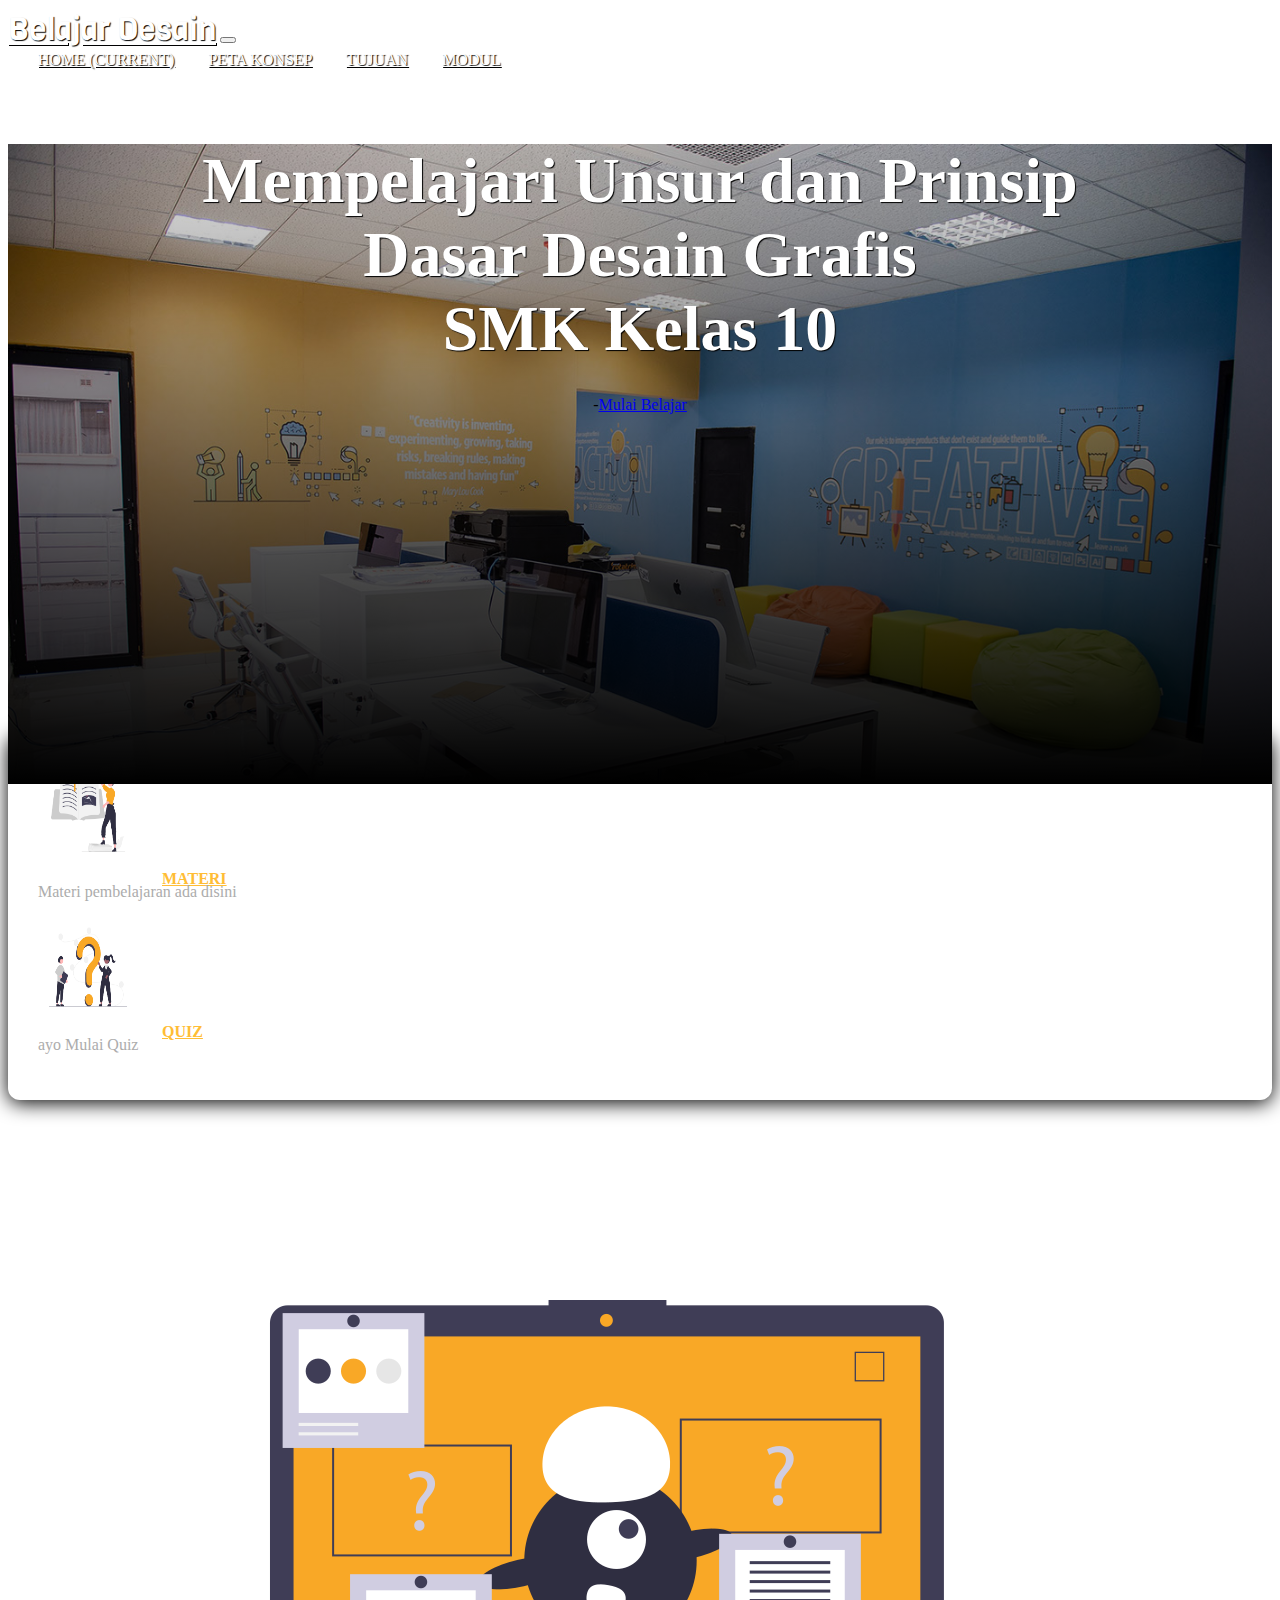
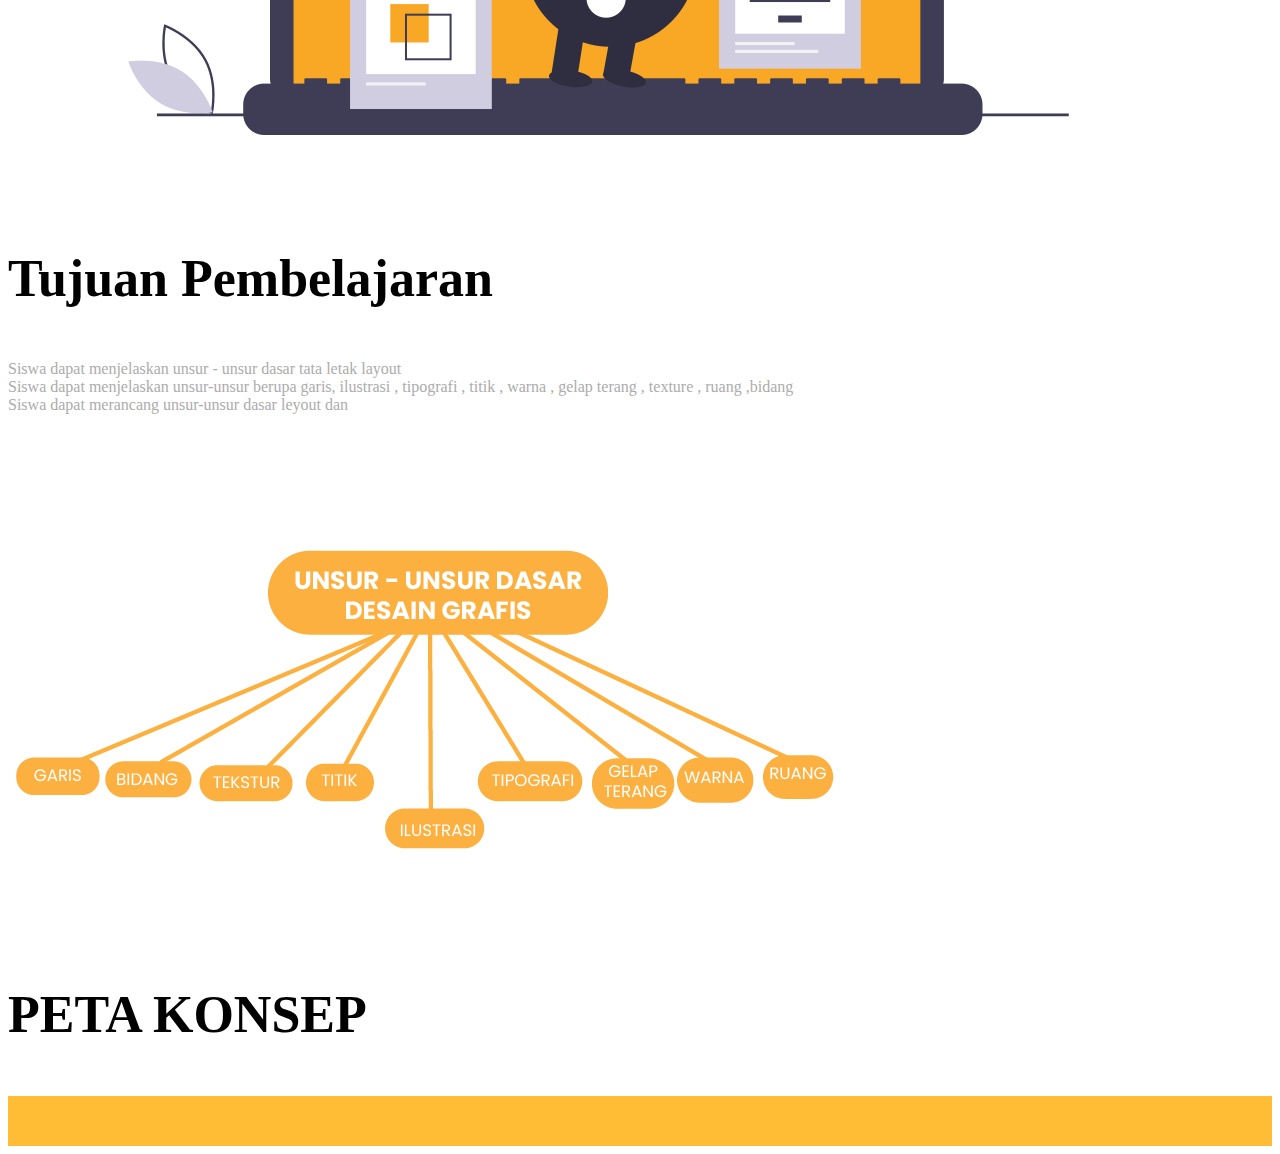
<file: mediapembelajaran.html>
<!doctype html>
<html lang="en">
  <head>
    <!-- Required meta tags -->
    <meta charset="utf-8">
    <meta name="viewport" content="width=device-width, initial-scale=1, shrink-to-fit=no">

    <!-- Bootstrap CSS -->
    <link rel="stylesheet" href="https://cdn.jsdelivr.net/npm/bootstrap@4.6.1/dist/css/bootstrap.min.css" integrity="sha384-zCbKRCUGaJDkqS1kPbPd7TveP5iyJE0EjAuZQTgFLD2ylzuqKfdKlfG/eSrtxUkn" crossorigin="anonymous">
    <!--My Font-->
    <link href="https://fonts.googleapis.com/css2?family=Viga&display=swap" rel="stylesheet">

    <!--My Css-->
    <link rel="stylesheet" href="mediapembelajaran.css">

    <title>BELAJAR DESAIN</title>
  </head>
  <body>
    <!--Navbar-->
      <nav class="navbar navbar-expand-lg navbar-light"  id="home" >
        <div class="fixed-top bg-warning">
          <div class="container"> 
            <a class="navbar-brand" href="#">Belajar Desain</a>
            <button class="navbar-toggler" type="button" data-toggle="collapse" data-target="#navbarNavAltMarkup" aria-controls="navbarNavAltMarkup" aria-expanded="false" aria-label="Toggle navigation">
              <span class="navbar-toggler-icon"></span>
            </button>
            <div class="collapse navbar-collapse " id="navbarNavAltMarkup">
              <div class="navbar-nav ml-auto">
                <a class="nav-link active" href="#home">Home <span class="sr-only">(current)</span></a>
                <a class="nav-link" href="#peta">Peta Konsep</a>
                <a class="nav-link" href="#tentang">Tujuan</a>
                <a class="nav-link" href="img/modul.pdf">Modul</a>
              </div>
            </div>
          </div>
          </div>
      </nav>
    <!--akhirnavbar-->
    
    <!--jumbotron-->
      <div class="jumbotron jumbotron-fluid">
        <div class="container">
          <h1 class="display-4">Mempelajari Unsur dan Prinsip <br>Dasar Desain Grafis</br>SMK Kelas 10 </b></h1>
          -<a href="#mulaibelajar" class="btn tombol bg-warning">Mulai Belajar</a>
        </div>
      </div>

    <!--akhir jumbotron-->

    <!--container-->

    <div class="container">

      <!--info panel-->

      <div class="row justify-content-center">
        <div class="col-10 info-panel">
          <div class="row" id="mulaibelajar">
            <div class="col-lg">
              <img src="gambarmateri.png" alt="gambarmateri" class=" float-left" >
              <a href="index.html" >Materi</a>
              <p> Materi pembelajaran ada disini</p>
            </div>
            <div class="col-lg">
              <img src="latihan.png" alt="latihan" class="float-left">
              <a href="quiz.html" >QUIZ</a>
              <P> ayo Mulai Quiz </P>
            </div>
          </div>
        </div>
      </div>
      <!--akhir info panel-->
      <!--workinspace-->
      <div class="row workingspace" id="tentang">
        <div class="col-lg-6">
          <img src="gambarld.png" alt="gambarld" class="img-fluid">

        </div>
        <div class="col-lg-5">
          <h3>Tujuan Pembelajaran</h3>
          <p>
            Siswa dapat menjelaskan unsur - unsur dasar tata letak layout
            <br>
            Siswa dapat menjelaskan unsur-unsur berupa garis, ilustrasi , tipografi , titik , warna , gelap terang , texture , ruang ,bidang
            <br>
            Siswa dapat merancang unsur-unsur dasar leyout dan
            
          </p>

        </div>
      </div>
      <div class="row workingspace" id="peta">
        <div class="col-lg-6">
          <img src="img/PETAKONSEP-01.png" alt="gambarld" class="img-fluid">

        </div>
        <div class="col-lg-5">
          <h3>PETA KONSEP</h3>
          

        </div>
      </div>

      <!-- akhir workingspace-->


      <!--akhir container-->

    
    </div>
    <div class="bb">
      
    </div>

















    <!-- Optional JavaScript; choose one of the two! -->

    <!-- Option 1: jQuery and Bootstrap Bundle (includes Popper) -->
    <script src="https://cdn.jsdelivr.net/npm/jquery@3.5.1/dist/jquery.slim.min.js" integrity="sha384-DfXdz2htPH0lsSSs5nCTpuj/zy4C+OGpamoFVy38MVBnE+IbbVYUew+OrCXaRkfj" crossorigin="anonymous"></script>
    <script src="https://cdn.jsdelivr.net/npm/bootstrap@4.6.1/dist/js/bootstrap.bundle.min.js" integrity="sha384-fQybjgWLrvvRgtW6bFlB7jaZrFsaBXjsOMm/tB9LTS58ONXgqbR9W8oWht/amnpF" crossorigin="anonymous"></script>

    <!-- Option 2: Separate Popper and Bootstrap JS -->
    <!--
    <script src="https://cdn.jsdelivr.net/npm/jquery@3.5.1/dist/jquery.slim.min.js" integrity="sha384-DfXdz2htPH0lsSSs5nCTpuj/zy4C+OGpamoFVy38MVBnE+IbbVYUew+OrCXaRkfj" crossorigin="anonymous"></script>
    <script src="https://cdn.jsdelivr.net/npm/popper.js@1.16.1/dist/umd/popper.min.js" integrity="sha384-9/reFTGAW83EW2RDu2S0VKaIzap3H66lZH81PoYlFhbGU+6BZp6G7niu735Sk7lN" crossorigin="anonymous"></script>
    <script src="https://cdn.jsdelivr.net/npm/bootstrap@4.6.1/dist/js/bootstrap.min.js" integrity="sha384-VHvPCCyXqtD5DqJeNxl2dtTyhF78xXNXdkwX1CZeRusQfRKp+tA7hAShOK/B/fQ2" crossorigin="anonymous"></script>
    -->
  </body>
</html>
</file>
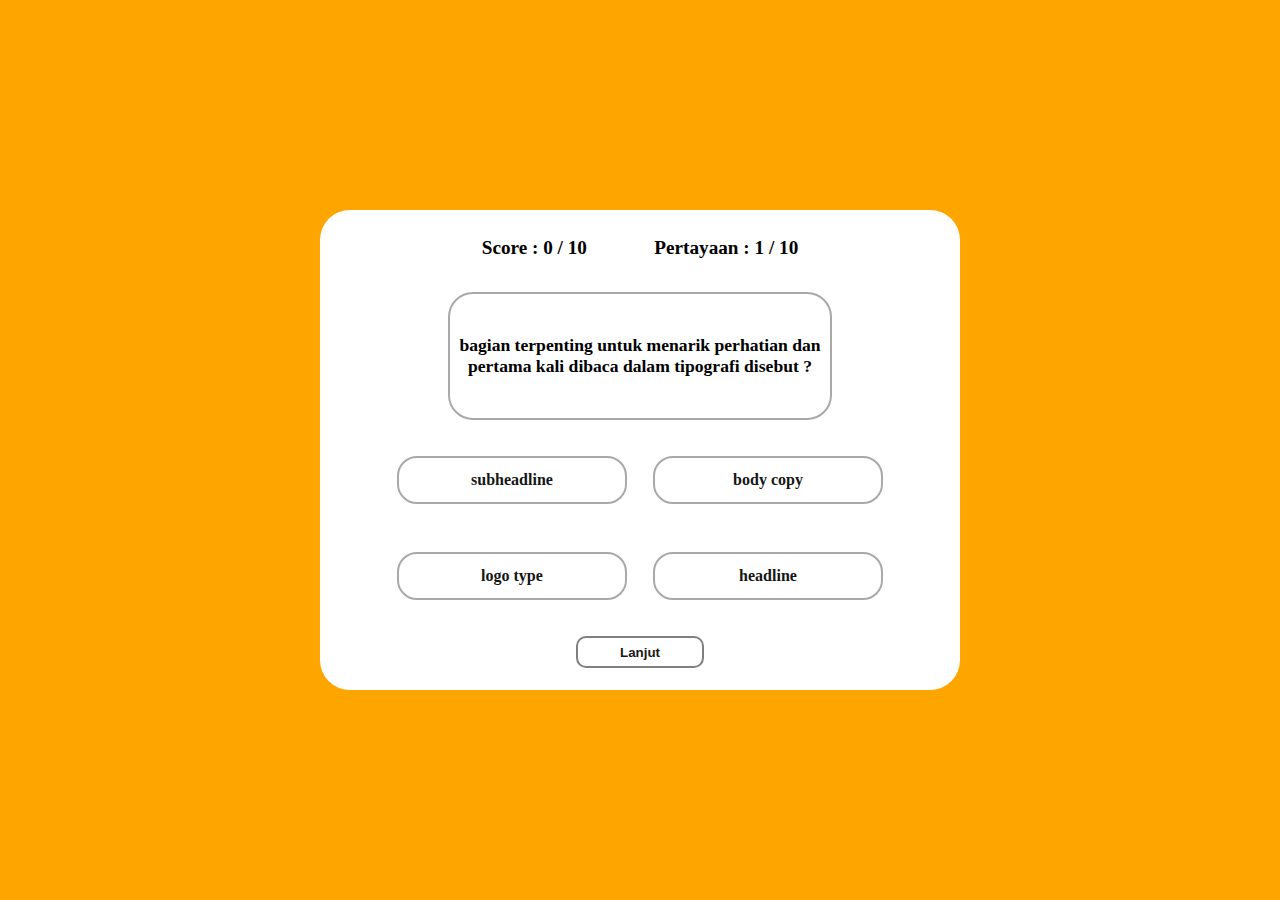
<file: quiz.html>
<!DOCTYPE html>
<html>
<head>
    <title>Ayo Quiz</title>
    <link rel="stylesheet" type="text/css" href="quiz.css">
</head>
<body onload="NextQuestion(0)">
    <main>
        <!-- creating a modal for when quiz ends -->
        <div class="modal-container" id="score-modal">
          
            <div class="modal-content-container">
              
                <h1> Telah Menyelesaikan Quiz</h1>
              
                <div class="grade-details">
                    <p> Soal : 10</p>
                    <p> Jawaban salah: <span id="wrong-answers"></span></p>
                    <p> Jawaban benar : <span id="right-answers"></span></p>
                    <p> Nilai : <span id="grade-percentage"></span>%</p>
                    <p ><span id="remarks"></span></p>
                </div>
              
                <div class="modal-button-container">
                    <button onclick="closeScoreModal()">Lanjut</button>
                </div>
              
            </div>
        </div>

        <div class="game-quiz-container">
          
            <div class="game-details-container">
                <h1>Score : <span id="player-score"></span> / 10</h1>
                <h1> Pertayaan : <span id="question-number"></span> / 10</h1>
            </div>

            <div class="game-question-container">
                <h1 id="display-question"></h1>
            </div>

            <div class="game-options-container">
              
               <div class="modal-container" id="option-modal">
                 
                    <div class="modal-content-container">
                         <h1>Pilih jawaban yang Tepat</h1>
                      
                         <div class="modal-button-container">
                            <button onclick="closeOptionModal()">Lanjut</button>
                        </div>
                      
                    </div>
                 
               </div>
              
                <span>
                    <input type="radio" id="option-one" name="option" class="radio" value="optionA" />
                    <label for="option-one" class="option" id="option-one-label"></label>
                </span>
              

                <span>
                    <input type="radio" id="option-two" name="option" class="radio" value="optionB" />
                    <label for="option-two" class="option" id="option-two-label"></label>
                </span>
              

                <span>
                    <input type="radio" id="option-three" name="option" class="radio" value="optionC" />
                    <label for="option-three" class="option" id="option-three-label"></label>
                </span>
              

                <span>
                    <input type="radio" id="option-four" name="option" class="radio" value="optionD" />
                    <label for="option-four" class="option" id="option-four-label"></label>
                </span>


            </div>

            <div class="next-button-container">
                <button onclick="handleNextQuestion()">Lanjut</button>
            </div>

        </div>
    </main>  
    <script src="quiz.js"></script>
</body>
</html>
</file>
<file: mediapembelajaran.css>
/*navbar */
.navbar{
  position: relative;

}
.navbar-brand{
  font-family: viga;
  font-size: 32px;
}



/* jumbotrom */

.jumbotron{
  background-image: url(studio.jpeg);
  background-size: cover;
  height: 540px;
  text-align: center;
  position: relative;
}


.jumbotron::after{
  content: '';
  display: block;
  width: 100%;
  height: 100%;
  background-image: linear-gradient(to top,rgb(0,0,0,1), rgba(0,0,0,0.1));
  position: absolute;
  bottom: 0;
}
.jumbotron .container{
  position: relative;
  z-index: 1;
}

.jumbotron .display-4{
  color: white; 
  margin-top: 150px;
  font-weight: bold;
  text-shadow: 1px 1px 1px rgb(0, 0, 0.7);
  margin-bottom: 30px;
  font-size: 40px;
}

/* info panel */
.info-panel{
  box-shadow: 0 3px 20px rgb(0, 0,0);
  border-radius: 12px;
  margin-top: -50px;
  background-color: white;
  padding: 30px;
}

.info-panel img{
  width: 100px;
  height:100px;
  margin-right: 20px;
  margin-bottom: 20px;
}

.info-panel a{
  font-size: 16px;
  text-transform: uppercase;
  font-weight: bold;
  margin-top: 5px;
  color: #FFBD35;
}
.info-panel p{
  font size: 14px;
  color: #ACACAC;
  margin-top: -5px;
}


/* info-panel*/

.workingspace{
  margin-top: 120px;
  text-align: center;
  
}
.workingspace h3{
  font-size: 52px;
  font-size: 200;
  margin-top: 30px;;
}

.workingspace .col img{
  height: 350px;
  width: 500px;
}
.workingspace p{
  color: #ACACAC;
  font-weight: 200;
  font: 18px;
  margin: 25px 0;
}
.bb{
  width: 100%;
  background: #FFBD35 !important;
  height: 50px;

}








/* VERSI DESKTOP*/

@media (min-width: 992px) {
  .navbar-brand, .nav-link{
    color:white !important;
    text-shadow: 1px 1px 1px  rgb(0, 0, 0.7);
  }
  .nav-link{
    text-transform: uppercase;
    margin-left: 30px;
    
  }
  
  .nav-link:hover::after{
    content: '';
    border-bottom: 3px solid white;
    display: block;
    padding-bottom: 5px;
    margin-bottom: -8px;
  }
  .jumbotron{
    margin-top: -75px;
    height: 640px;
  }
  .jumbotron .display-4{
    font-size: 64px;
  }
  .workingspace {
    text-align: left;
  }
}
</file>
<file: quiz.css>
*{
    margin: 0;
    padding: 0;
    box-sizing: border-box;
}
  
html, body{
    height: 100%;
}


body{
    font-family: 'Montserrat', serif;
    
}

main{
    width: 100%;
    min-height: 100vh;
    display: flex;
    flex-direction: column;
    justify-content: center;
    align-items: center;
    background:orange;
    background-repeat: no-repeat;
    background-size: cover;
    background-position: center;
}

.game-quiz-container{
    width: 40rem;
    height: 30rem;
    background-color: white;
    display: flex;
    flex-direction: column;
    align-items: center;
    justify-content: space-around;
    border-radius: 30px;
}

.game-details-container{
    width: 60%;
    height: 4rem;
    display: flex;
    justify-content: space-around;
    align-items: center;
}

.game-details-container h1{
    font-size: 1.2rem;
}

.game-question-container{
    width: 60%;
    height: 8rem;
    display: flex;
    align-items: center;
    justify-content: center;
    border: 2px solid darkgray;
    border-radius: 25px;
}

.game-question-container h1{
    font-size: 1.1rem;
    text-align: center;
    padding: 3px;
}

.game-options-container{
    width: 80%;
    height: 12rem;
    display: flex;
    flex-wrap: wrap;
    align-items: center;
    justify-content: space-around;
}

.game-options-container span{
    width: 45%;
    height: 3rem;
    border: 2px solid darkgray;
    border-radius: 20px;
    overflow: hidden;
}
span label{
    width: 100%;
    height: 100%;
    display: flex;
    align-items: center;
    justify-content: center;
    cursor: pointer;
    transition: transform 0.3s;
    font-weight: 600;
    color: rgb(22, 22, 22);
}

span label:hover{
    -ms-transform: scale(1.12);
    -webkit-transform: scale(1.12);
    transform: scale(1.12);
    color: white;
}

input[type="radio"] {
    position: relative;
    display: none;
}


input[type=radio]:checked ~ .option {
  background: orange;
}

.next-button-container{
    width: 50%;
    height: 3rem;
    display: flex;
    justify-content: center;
}
.next-button-container button{
    width: 8rem;
    height: 2rem;
    border-radius: 10px;
    background: none;
    color: rgb(25, 25, 25);
    font-weight: 600;
    border: 2px solid gray;
    cursor: pointer;
    outline: none;
}
.next-button-container button:hover{
    background-color: rgb(143, 93, 93);
}

.modal-container{
    display: none;
    position: fixed;
    z-index: 1; 
    left: 0;
    top: 0;
    width: 100%; 
    height: 100%; 
    overflow: auto; 
    background-color: rgb(0,0,0); 
    background-color: rgba(0,0,0,0.4); 
    flex-direction: column;
    align-items: center;
    justify-content: center; 
    -webkit-animation: fadeIn 1.2s ease-in-out;
    animation: fadeIn 1.2s ease-in-out;
}

.modal-content-container{
    height: 20rem;
    width: 25rem;
    background-color: rgb(43, 42, 42);
    display: flex;
    flex-direction: column;
    align-items: center;
    justify-content: space-around;
    border-radius: 25px;
}

.modal-content-container h1{
    font-size: 1.3rem;
    height: 3rem;
    color: lightgray;
    text-align: center;
}

.grade-details{
    width: 15rem;
    height: 10rem;
    display: flex;
    flex-direction: column;
    align-items: center;
    justify-content: space-around;
}

.grade-details p{
    color: white;
    text-align: center;
}

.modal-button-container{
    height: 2rem;
    width: 100%;
    display: flex;
    align-items: center;
    justify-content: center;
}

.modal-button-container button{
    width: 10rem;
    height: 2rem;
    background: none;
    outline: none;
    border: 1px solid rgb(252, 242, 241);
    color: white;
    font-size: 1.1rem;
    cursor: pointer;
    border-radius: 20px;
}
.modal-button-container button:hover{
    background-color: rgb(83, 82, 82);
}

@media(min-width : 300px) and (max-width : 350px){
    .game-quiz-container{
        width: 90%;
        height: 80vh;
     }
     .game-details-container h1{
        font-size: 0.8rem;
     }
 
     .game-question-container{
        height: 6rem;
     }
     .game-question-container h1{
       font-size: 0.9rem;
    }
 
    .game-options-container span{
        width: 90%;
        height: 2.5rem;
    }
    .game-options-container span label{
        font-size: 0.8rem;
    }
    .modal-content-container{
        width: 90%;
        height: 25rem;
    }
    
    .modal-content-container h1{
        font-size: 1.2rem;
    }
}

@media(min-width : 350px) and (max-width : 700px){
   .game-quiz-container{
       width: 90%;
       height: 80vh;
    }
    .game-details-container h1{
        font-size: 1rem;
    }

    .game-question-container{
        height: 8rem;
    }

    .game-question-container h1{
        font-size: 0.9rem;
     }

    .game-options-container span{
        width: 90%;
    }
    .modal-content-container{
        width: 90%;
        height: 25rem;
    }
    .modal-content-container h1{
        font-size: 1.2rem;
    }
}



@keyframes fadeIn {
    from {opacity: 0;}
    to {opacity:1 ;}
  }

  @-webkit-keyframes fadeIn {
    from {opacity: 0;}
    to {opacity: 1;}
  }
</file>
